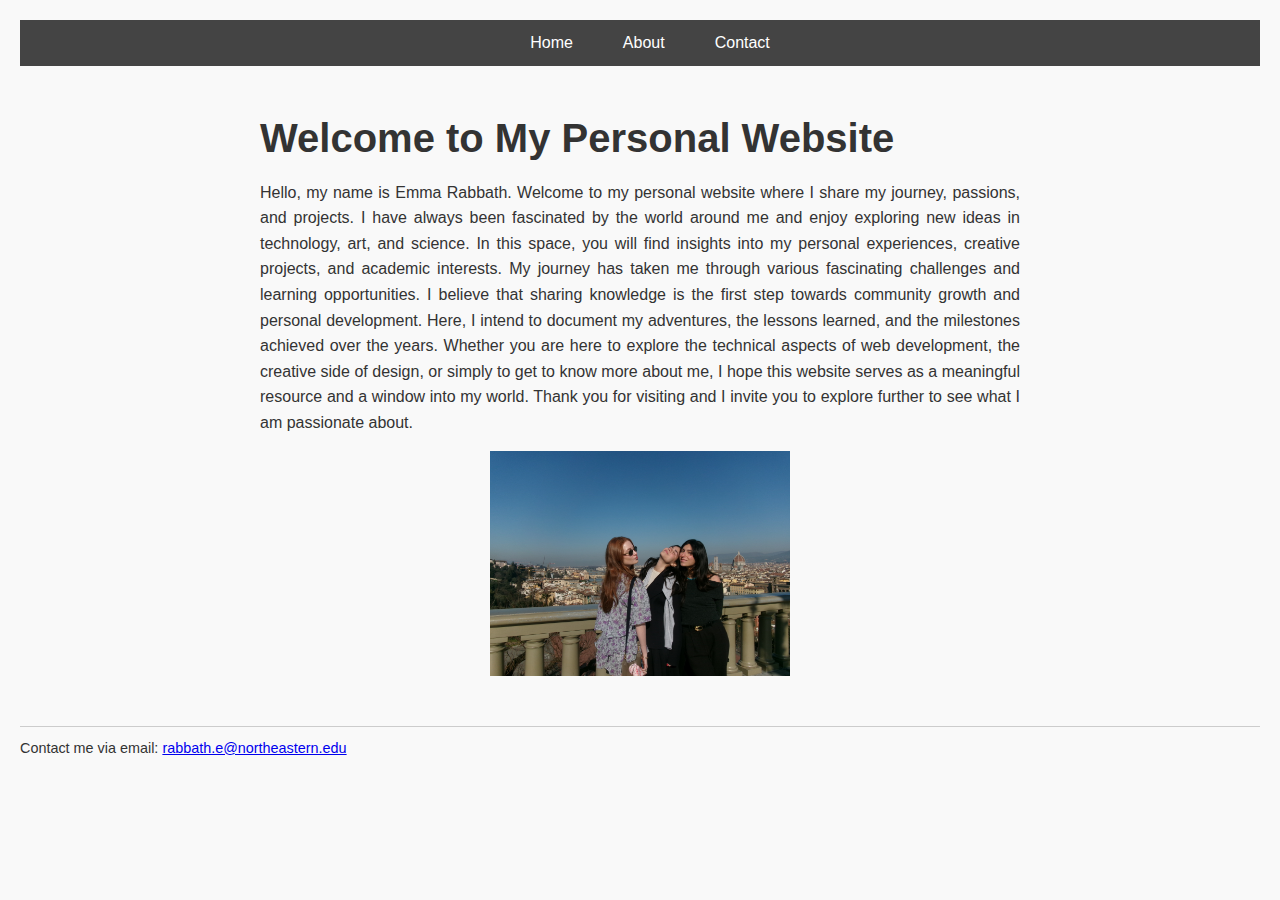
<file: index.html>
<!DOCTYPE html>
<html lang="en">
<head>
  <meta charset="UTF-8">
  <meta name="viewport" content="width=device-width, initial-scale=1.0">
  <title>My Personal Website</title>

  <link rel="stylesheet" href="styles.css">
</head>
<body>

  <nav>
    <ul>
      <li><a href="index.html">Home</a></li>
      <li><a href="about.html">About</a></li>
      <li><a href="#contact">Contact</a></li>
    </ul>
  </nav>
  

  <main>
    <h1>Welcome to My Personal Website</h1>
    <p>
     
      Hello, my name is Emma Rabbath. Welcome to my personal website where I share my journey, passions, and projects. I have always been fascinated by the world around me and enjoy exploring new ideas in technology, art, and science. In this space, you will find insights into my personal experiences, creative projects, and academic interests. My journey has taken me through various fascinating challenges and learning opportunities. I believe that sharing knowledge is the first step towards community growth and personal development. Here, I intend to document my adventures, the lessons learned, and the milestones achieved over the years. Whether you are here to explore the technical aspects of web development, the creative side of design, or simply to get to know more about me, I hope this website serves as a meaningful resource and a window into my world. Thank you for visiting and I invite you to explore further to see what I am passionate about.
    </p>
   
    <img src="100_0147.JPG" alt="A photo representing me and my friends visiting Florence" style="width:300px; height:auto;">
  </main>
  

  <footer id="contact">
    <p>Contact me via email: <a href="rabbath.e@northeastern.edu">rabbath.e@northeastern.edu</a></p>
  </footer>
</body>
</html>
</file>
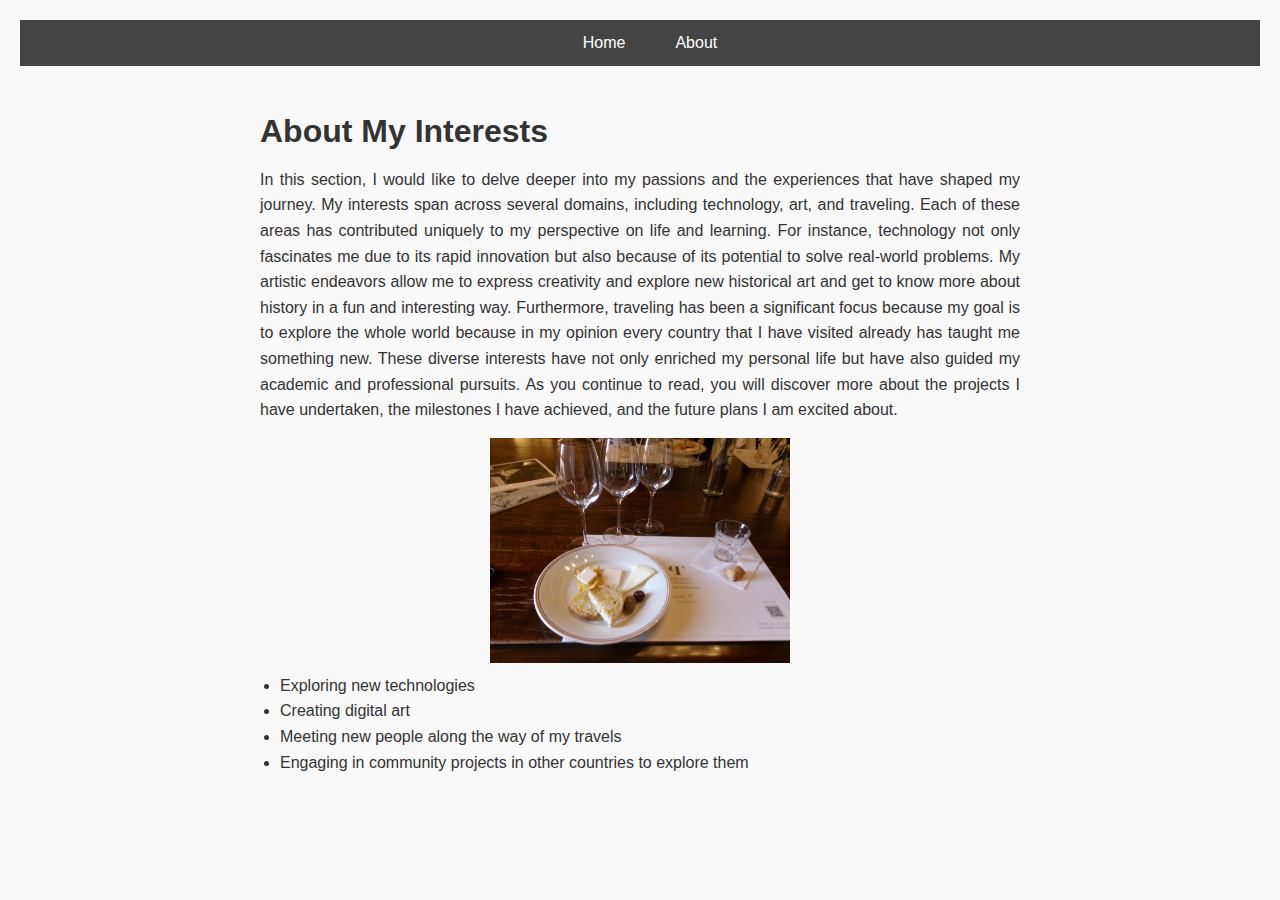
<file: about.html>
<!DOCTYPE html>
<html lang="en">
<head>
  <meta charset="UTF-8">
  <meta name="viewport" content="width=device-width, initial-scale=1.0">
  <title>About My Interests</title>
  <link rel="stylesheet" href="styles.css">
</head>
<body>

  <nav>
    <ul>
      <li><a href="index.html">Home</a></li>
      <li><a href="about.html">About</a></li>
    </ul>
  </nav>
  

  <main>
    <h2>About My Interests</h2>
    <p>
   
      In this section, I would like to delve deeper into my passions and the experiences that have shaped my journey. My interests span across several domains, including technology, art, and traveling. Each of these areas has contributed uniquely to my perspective on life and learning. For instance, technology not only fascinates me due to its rapid innovation but also because of its potential to solve real-world problems. My artistic endeavors allow me to express creativity and explore new historical art and get to know more about history in a fun and interesting way. Furthermore, traveling  has been a significant focus because my goal is to explore the whole world because in my opinion every country that I have visited already has taught me something new. These diverse interests have not only enriched my personal life but have also guided my academic and professional pursuits. As you continue to read, you will discover more about the projects I have undertaken, the milestones I have achieved, and the future plans I am excited about.
    </p>

    <img src="100_0151.JPG" alt="An image representing a wine tasting in Chianty (Italy)" style="width:300px; height:auto;">
    

    <ul>
      <li>Exploring new technologies</li>
      <li>Creating digital art</li>
      <li>Meeting new people along the way of my travels</li>
      <li>Engaging in community projects in other countries to explore them</li>
    </ul>
  </main>
</file>
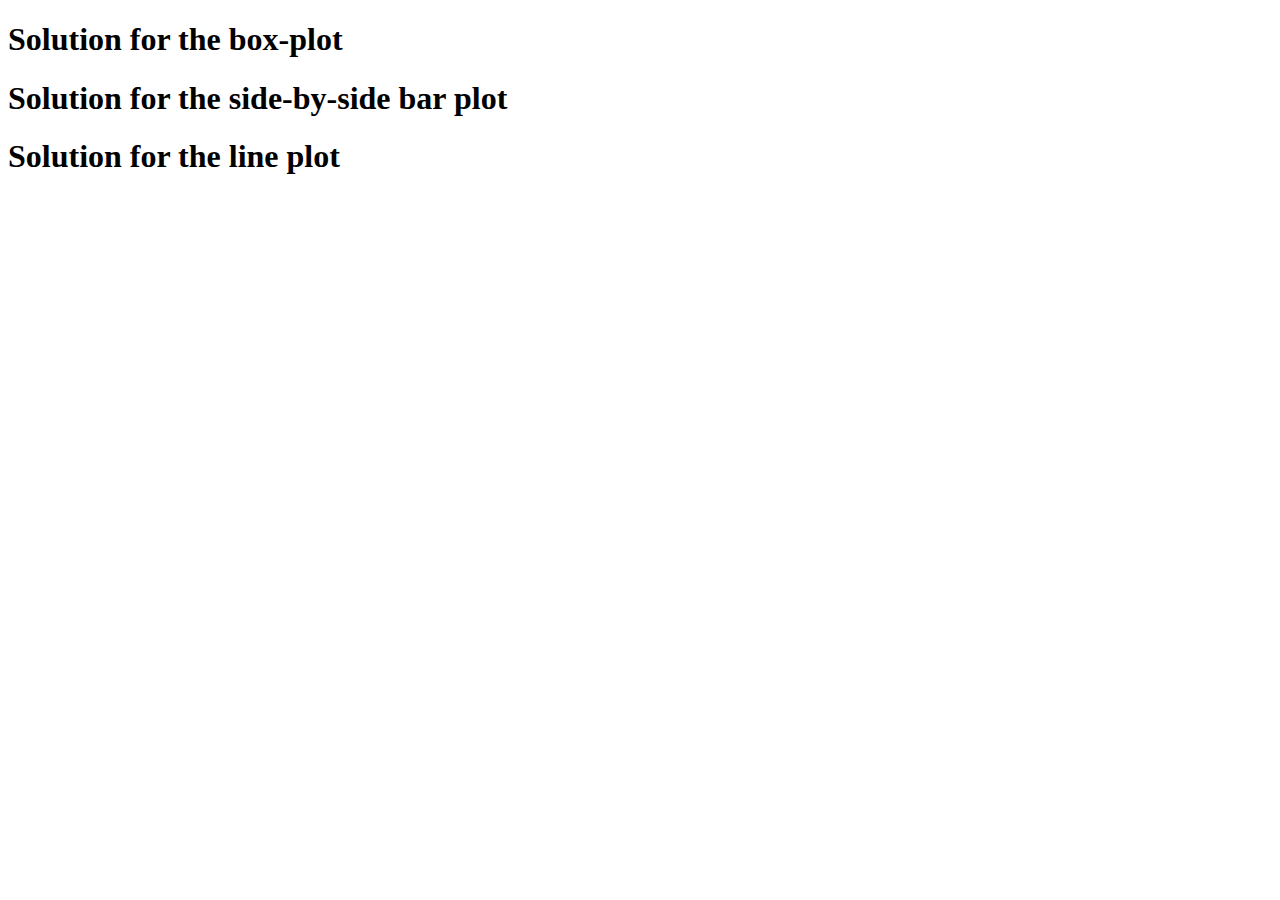
<file: templete.html>
<!DOCTYPE html>
<html lang="en">
<head>
    <meta charset="UTF-8">
    <meta name="viewport" content="width=device-width, initial-scale=1.0">
    <title>Homework 3 D3 part solution </title>
</head>
<body>

    <h1>Solution for the box-plot</h1>
    <div id="boxplot"></div>

    <h1>Solution for the side-by-side bar plot</h1>
    <div id="barplot"></div>

    <h1>Solution for the line plot</h1>
    <div id="lineplot"></div>
    
    <script src='https://d3js.org/d3.v7.min.js'></script>
    <script src='templete.js'></script>   
</body>
</html>
</file>
<file: styles.css>
* {
    box-sizing: border-box;
    margin: 0;
    padding: 0;
  }
  

  body {
    font-family: 'Arial', sans-serif; /* Custom font */
    background-color: #f9f9f9; /* Light background color */
    color: #333; /* Dark text color for readability */
    line-height: 1.6;
    padding: 20px;
  }
  

  nav {
    background-color: #444; /* Dark background for the nav bar */
    margin-bottom: 20px;
  }
  
  nav ul {
    list-style-type: none; /* Removes default bullet points */
    display: flex; /* Arrange items in a row */
    justify-content: center; /* Center the navigation items */
    padding: 10px 0;
  }
  
  nav ul li {
    margin: 0 15px; /* Spacing between navigation items */
  }
  
  nav ul li a {
    text-decoration: none; /* Remove underlines from links */
    color: #fff; /* White text for contrast against dark background */
    padding: 10px;
    transition: color 0.3s ease;
  }
  
  nav ul li a:hover {
    color: #ffcc00; /* Change link color on hover */
  }
  
  /* Main content styling */
  main {
    max-width: 800px; /* Constrain content width */
    margin: 0 auto; /* Center the main content */
    padding: 20px;
  }
  
  /* Headings */
  h1 {
    font-size: 2.5em;
    margin-bottom: 10px;
  }
  
  h2 {
    font-size: 2em;
    margin-bottom: 10px;
  }
  
  /* Paragraph styling */
  p {
    margin-bottom: 15px;
    text-align: justify;
  }
  
  /* Image styling */
  img {
    max-width: 100%; /* Responsive images */
    height: auto; /* Maintain aspect ratio */
    display: block;
    margin: 10px auto; /* Center images with margin */
  }
  
  /* List styling */
  ul, ol {
    margin-left: 20px;
    margin-bottom: 15px;
  }
  
  /* Footer styling */
  footer {
    margin-top: 20px;
    text-align: center;
    font-size: 0.9em;
    border-top: 1px solid #ccc;
    padding-top: 10px;
  }
</file>
